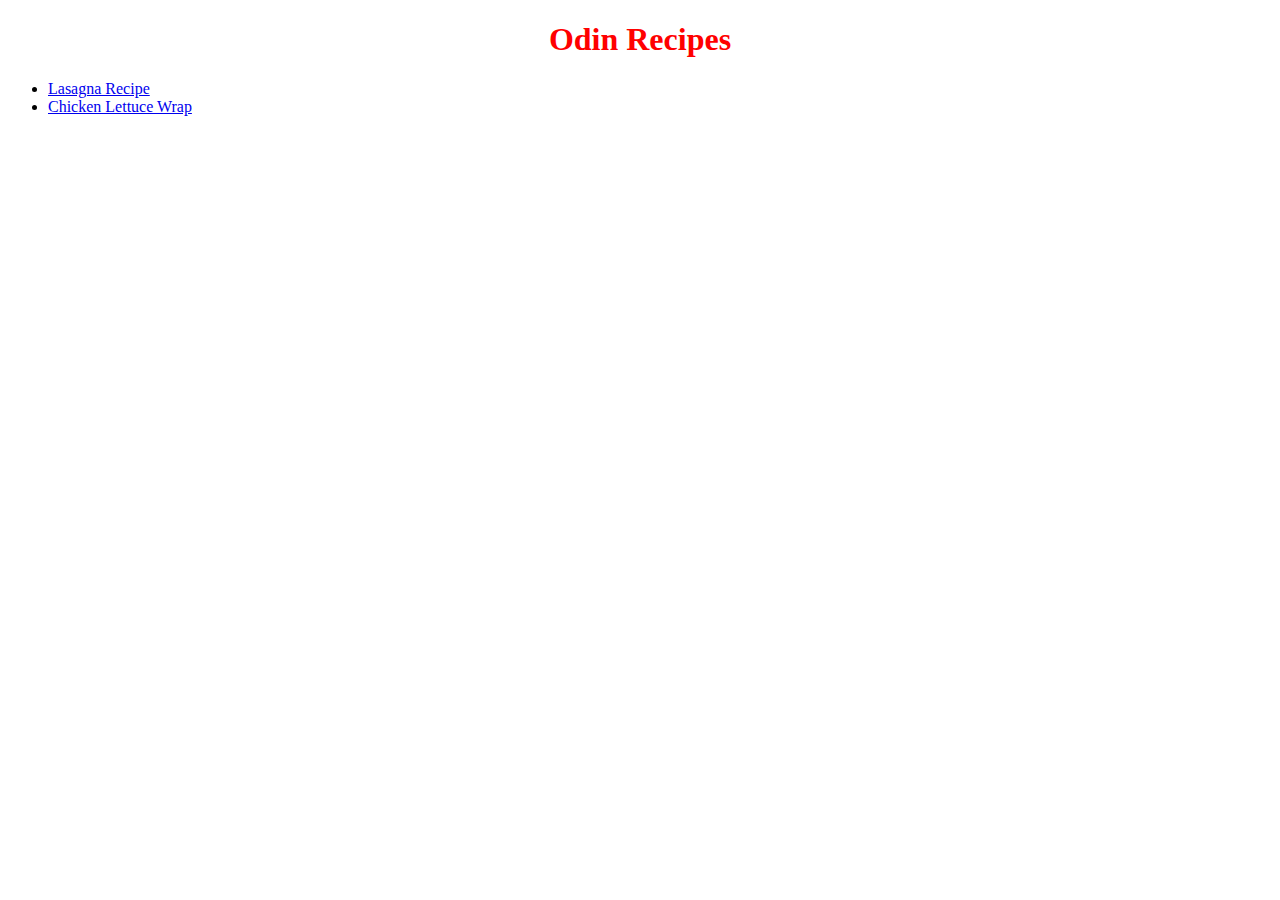
<file: index.html>
<!DOCTYPE html>
<html lang="en">
  <head>
    <meta charset="UTF-8">
    <title>homepage</title>
    <link rel="stylesheet" href="./style1.css">
  </head>
  <body>
    <h1>Odin Recipes</h1>
    <ul>
      <li><a href="./recipes/lasagna.html">Lasagna Recipe</a></li>
      <li><a href="./recipes/chickenletturewrap.html">Chicken Lettuce Wrap</a></li>
    </ul>
    

  </body>



</html>
</file>
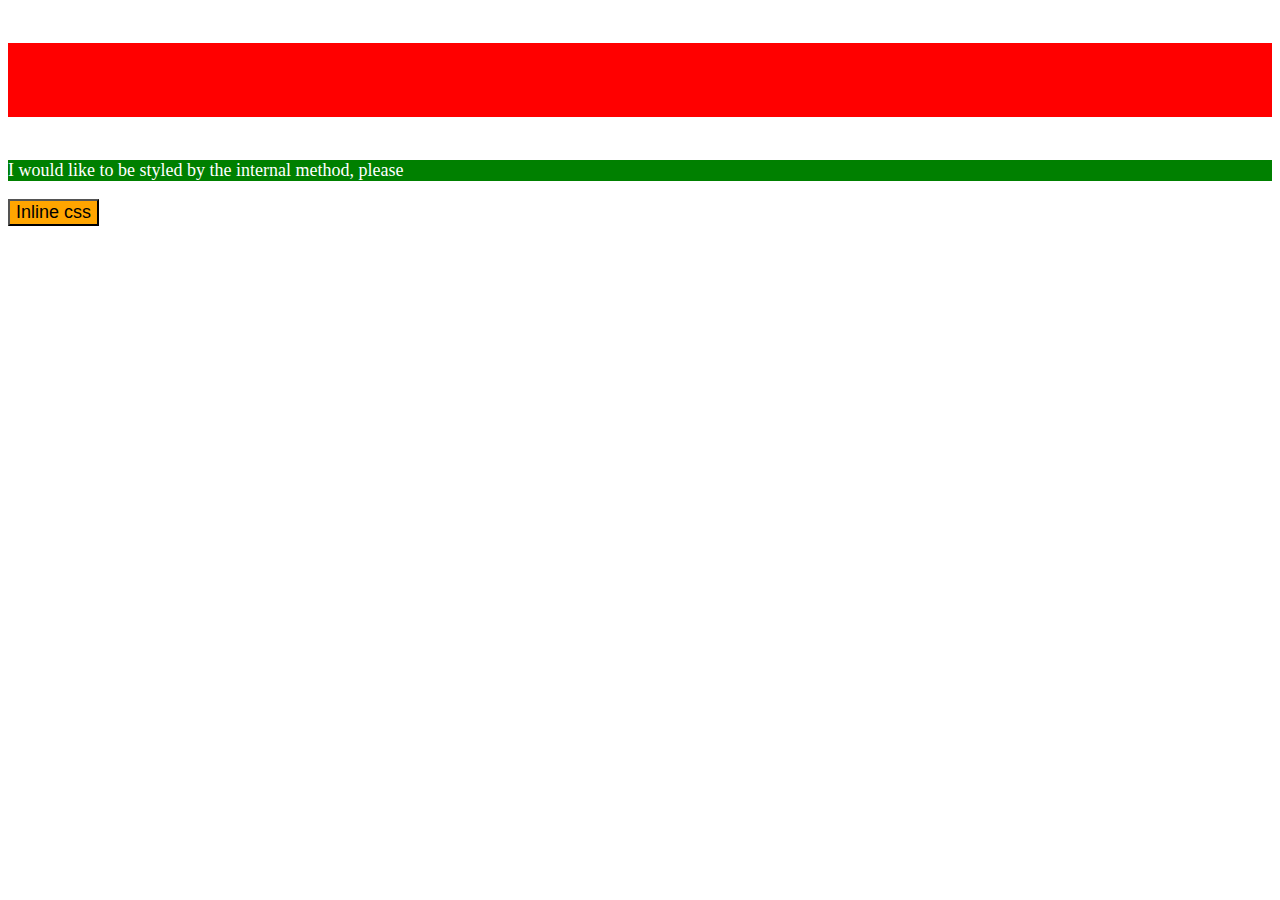
<file: css.html>
<!DOCTYPE html>
<html lang="en">
  <head>
    <meta charset="UTF-8">
    <title>homepage</title>
    <link rel="stylesheet" href="style.css">
    <style> p { background-color: green; color: white; font-size: 18px; }</style></p>
  </head>
  <body>
    <div>
      <h1>Style me via the external method</h1>
    </div>

    <p>I would like to be styled by the internal method, please</p>
    <button style="background-color: orange; font-size: 18px;"> Inline css</button>

  </body>
</html>
</file>
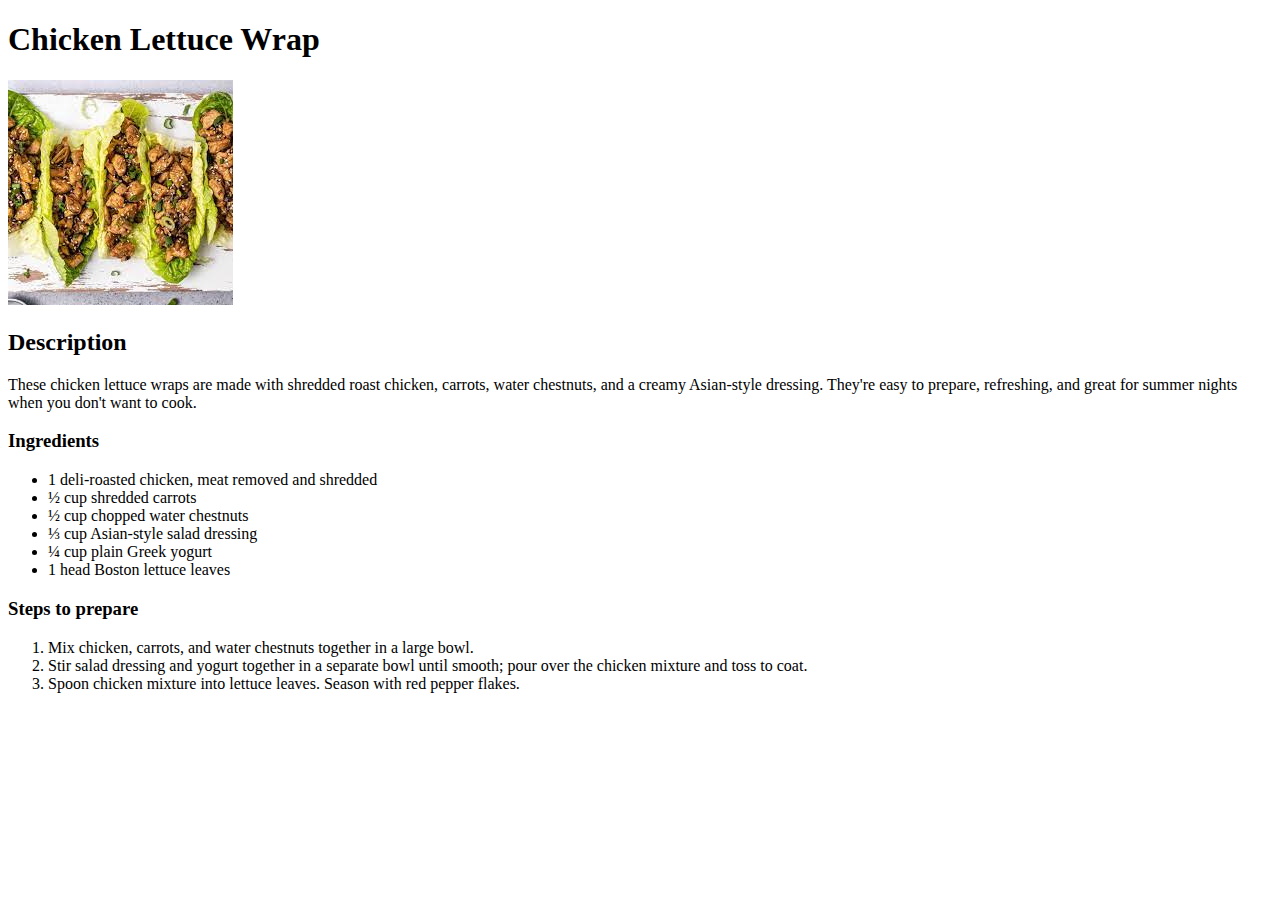
<file: recipes/chickenletturewrap.html>
<!DOCTYPE html>
<html lang="en">
  <head>
    <meta charset="UTF-8">
  </head>

  <body>
    <h1>Chicken Lettuce Wrap</h1>
    <img src="./img/chickenlettucewrap.jpg" alt="chicken lettuce wrap">

    <h2>Description</h2>
    <p>These chicken lettuce wraps are made with shredded roast chicken, carrots, water chestnuts, and a creamy Asian-style dressing. They're easy to prepare, refreshing, and great for summer nights when you don't want to cook.</p>

    <h3>Ingredients</h3>
    <ul>
      <li>1 deli-roasted chicken, meat removed and shredded</li>
      <li>½ cup shredded carrots</li>
      <li>½ cup chopped water chestnuts</li>
      <li>⅓ cup Asian-style salad dressing</li>
      <li>¼ cup plain Greek yogurt</li>
      <li>1 head Boston lettuce leaves</li>
    </ul>

    <h3>Steps to prepare</h3>
    <ol>
      <li>Mix chicken, carrots, and water chestnuts together in a large bowl.</li>
      <li>Stir salad dressing and yogurt together in a separate bowl until smooth; pour over the chicken mixture and toss to coat.</li>
      <li>Spoon chicken mixture into lettuce leaves. Season with red pepper flakes.</li>
    </ol>
</file>
<file: style1.css>
h1 {
  color: red;
  text-align: center;
}


p { 
  font-size: 16px;
}
</file>
<file: style.css>
div { 
  background: red;
  color: white;
  font-size: 32px;
  text-align: center;
  font-weight: bold;
}

h1 { 
  text-align: center;
  color: red;
}
</file>
